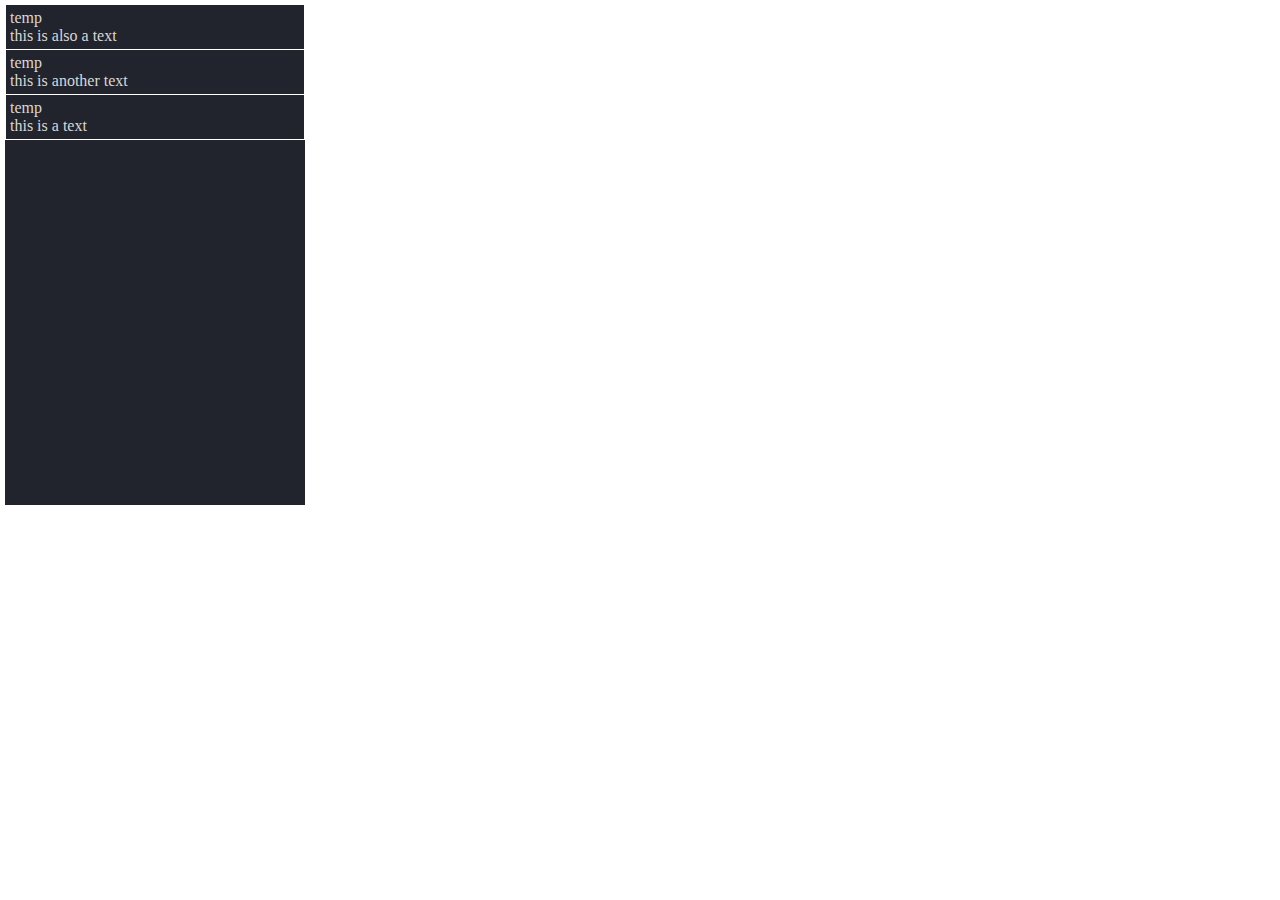
<file: popup/index.html>
<!DOCTYPE html>
<html>
<head>
<link rel="stylesheet" type="text/css" href="main.css">
<script type="text/javascript" src="../dependencies/jquery-min.js"></script>
<script type="text/javascript" src="popup.js"></script>
</head>
<body>
	<div id="app"></div>
</body>
</html>
</file>
<file: popup/main.css>
body{
	display: inline-block;
	margin:0;
	padding:0;
	color:white;
}

#app{
	margin:5px;
	/*color:#d8d8d6;*/
	color:#d8d8d6;
	background-color:#21232d;
	height: 500px;
	width:300px;
}

/* custom css */

.note{
    border: 1px solid white;
    border-top:none;
    padding: 4px;
}

.note:hover{
	color:#21232d;
	font-weight:bold;
	background-color:#d8d8d6; 
}




/* conponent css */
.alink{
	color:#57c7ff;
}
/* add transition here */
.alink:hover{
	color:#57c7ff;
}

.heading{
	color:#f92672
}
</file>
